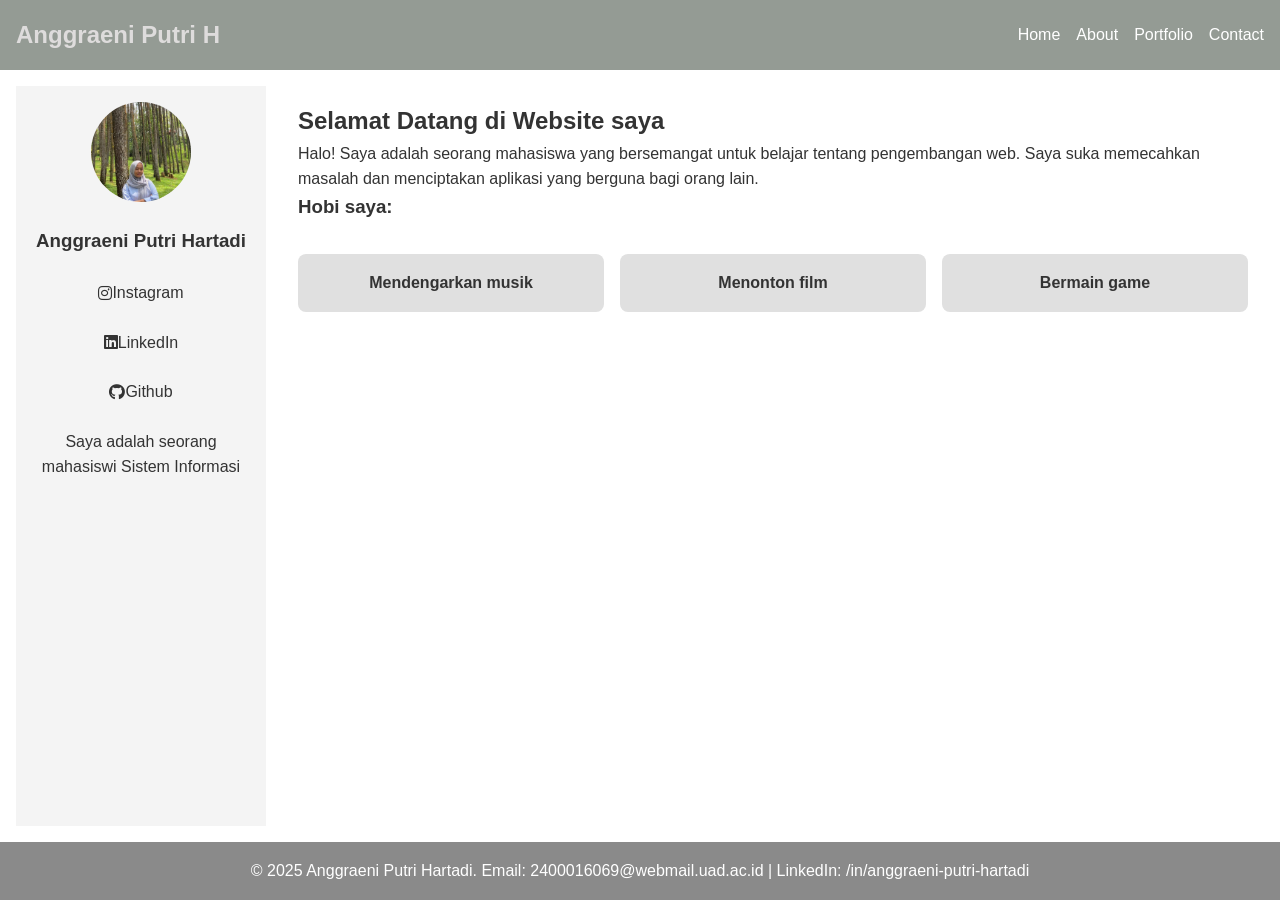
<file: praktikum2/index.html>
<!DOCTYPE html>
<html lang="id">
<head>
    <meta charset="UTF-8">
    <meta name="viewport" content="width=device-width, initial-scale=1.0">
    <title>Anggraeni Putri Hartadi</title>
    <link rel="stylesheet" href="style.css">
    <link rel="stylesheet" href="https://cdnjs.cloudflare.com/ajax/libs/font-awesome/6.0.0-beta3/css/all.min.css">
</head>
<body>
    <header>
        <nav>
            <div class="logo">Anggraeni Putri H</div>
            <ul class="menu">
                <li><a href="#home">Home</a></li>
                <li><a href="#about">About</a></li>
                <li><a href="#portfolio">Portfolio</a></li>
                <li><a href="#contact">Contact</a></li>
            </ul>
        </nav>
    </header>
    
    <main>
        <aside class="sidebar">
            <img src="foto1.jpg" alt="Foto Profil" class="profile-photo">
            <h3>Anggraeni Putri Hartadi</h3>
            <div class="social-media">
                <a href="https://www.instagram.com/anggraenip.h?igsh=MWtlaW41ZXdscXJ5dA==" target="_blank" class="social-link">
                    <i class="fab fa-instagram"></i> Instagram 
                </a>
                <a href="https://www.linkedin.com/in/anggraeni-putri-hartadi-4657a5389" target="_blank" class="social-link">
                    <i class="fab fa-linkedin"></i> LinkedIn 
                </a>
                <a href="https://github.com/anggraeniph" target="_blank" class="social-link">
                    <i class="fab fa-github"></i> Github
                </a>
            </div>
            <p>Saya adalah seorang mahasiswi Sistem Informasi</p>
        </aside>
        <section class="main-content">
            <h2>Selamat Datang di Website saya</h2>
            <p>Halo! Saya adalah seorang mahasiswa yang bersemangat untuk belajar tentang pengembangan web. Saya suka memecahkan masalah dan menciptakan aplikasi yang berguna bagi orang lain.</p>
            <h3> Hobi saya: </h3>
            
            <div class="portfolio">
                <div class="card">
                    <h4>Mendengarkan musik</h4>
                </div>
                <div class="card">
                    <h4>Menonton film</h4>
                </div>
                <div class="card">
                    <h4>Bermain game</h4>
                </div>
            </div>
        </section>
    </main>
    
    <footer>
        <p>&copy; 2025 Anggraeni Putri Hartadi. Email: 2400016069@webmail.uad.ac.id | LinkedIn: /in/anggraeni-putri-hartadi</p>
    </footer>
</body>
</html>
</file>
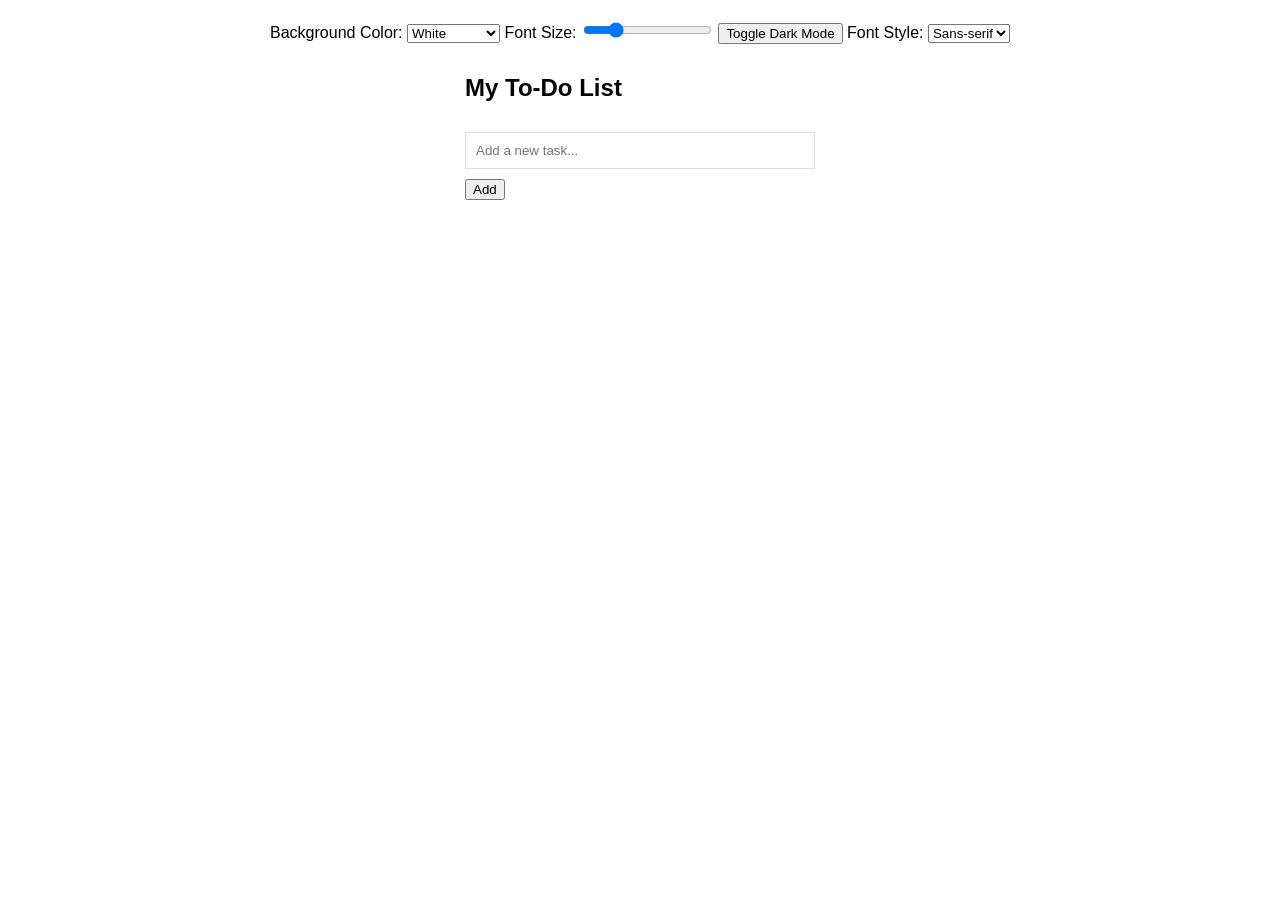
<file: praktikum5/index.html>
<!DOCTYPE html>
<html lang="en">
<head>
    <meta charset="UTF-8">
    <meta name="viewport" content="width=device-width, initial-scale=1.0">
    <title>To-Do App + Dynamic Page</title>
    <link rel="stylesheet" href="style.css">
</head>
<body>
    <div class="settings">
        <label>Background Color: </label>
        <select id="bgColorSelector">
            <option value="white">White</option>
            <option value="lightgray">Light Gray</option>
            <option value="lightblue">Light Blue</option>
            <option value="lightyellow">Light Yellow</option>
        </select>

         <label>Font Size: </label>
        <input type="range" id="fontSizeControl" min="12" max="30" value="16">

        <button id="darkModeToggle">Toggle Dark Mode</button>

        <label>Font Style: </label>
        <select id="fontStyleSelector">
            <option value="sans-serif">Sans-serif</option>
            <option value="serif">Serif</option>
        </select>
    </div>

    <div class="container">
        <h2>My To-Do List</h2>
        <input type="text" id="newTask" placeholder="Add a new task...">
        <button onclick="addTask()">Add</button>
        <ul id="taskList"></ul>
    </div>

    <script src="dom.js"></script>
</body>
</html>
</file>
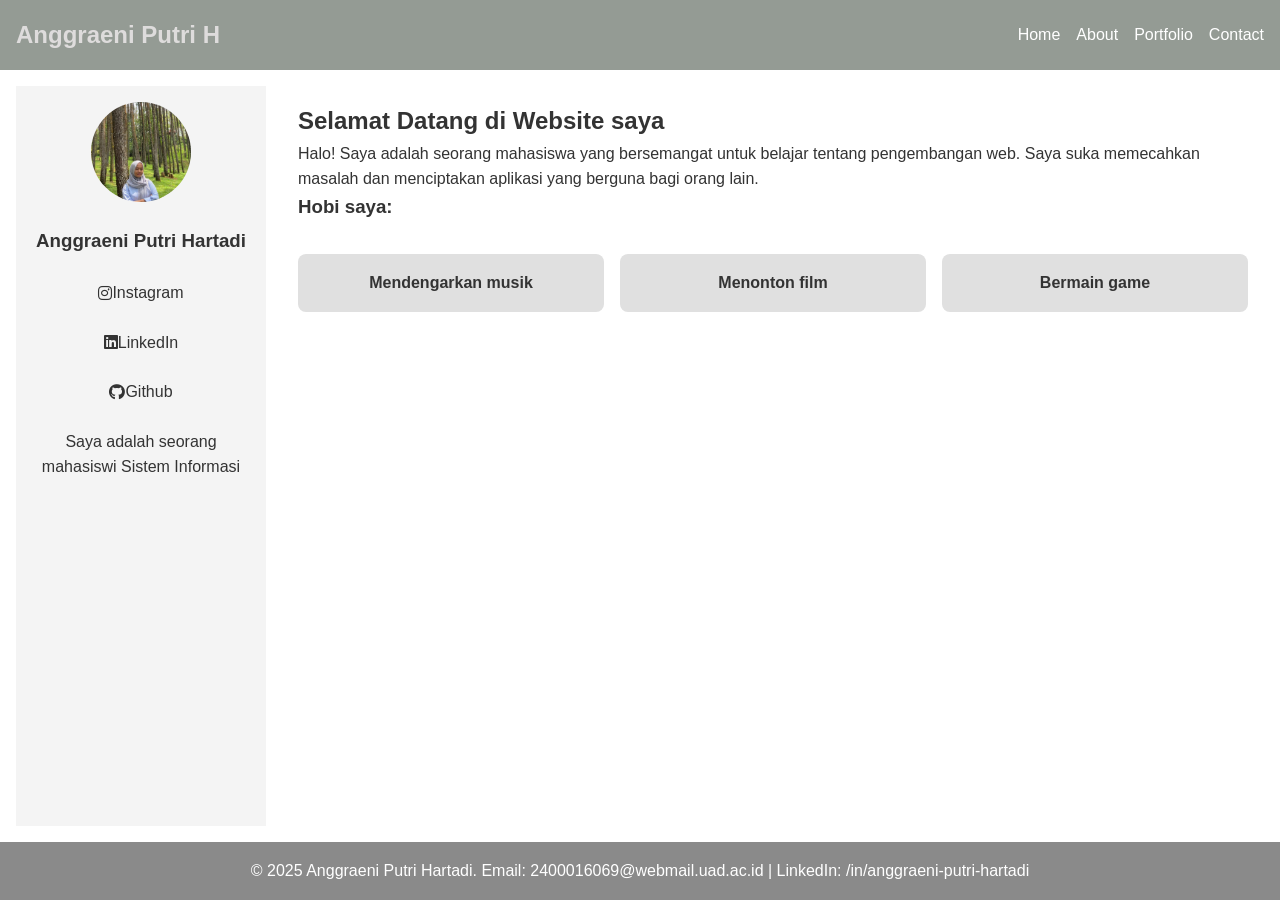
<file: praktikumpertemuan4/index.html>
<!DOCTYPE html>
<html lang="id">
<head>
    <meta charset="UTF-8">
    <meta name="viewport" content="width=device-width, initial-scale=1.0">
    <title>Anggraeni Putri Hartadi</title>
    <link rel="stylesheet" href="style.css">
    <link rel="stylesheet" href="https://cdnjs.cloudflare.com/ajax/libs/font-awesome/6.0.0-beta3/css/all.min.css">
</head>
<body>
    <header>
        <nav>
            <div class="logo">Anggraeni Putri H</div>
            <ul class="menu">
                <li><a href="#home">Home</a></li>
                <li><a href="#about">About</a></li>
                <li><a href="#portfolio">Portfolio</a></li>
                <li><a href="#contact">Contact</a></li>
            </ul>
        </nav>
    </header>
    
    <main>
        <aside class="sidebar">
            <img src="foto1.jpg" alt="Foto Profil" class="profile-photo">
            <h3>Anggraeni Putri Hartadi</h3>
            <div class="social-media">
                <a href="https://www.instagram.com/anggraenip.h?igsh=MWtlaW41ZXdscXJ5dA==" target="_blank" class="social-link">
                    <i class="fab fa-instagram"></i> Instagram 
                </a>
                <a href="https://www.linkedin.com/in/anggraeni-putri-hartadi-4657a5389" target="_blank" class="social-link">
                    <i class="fab fa-linkedin"></i> LinkedIn 
                </a>
                <a href="https://github.com/anggraeniph" target="_blank" class="social-link">
                    <i class="fab fa-github"></i> Github
                </a>
            </div>
            <p>Saya adalah seorang mahasiswi Sistem Informasi</p>
        </aside>
        <section class="main-content">
            <h2>Selamat Datang di Website saya</h2>
            <p>Halo! Saya adalah seorang mahasiswa yang bersemangat untuk belajar tentang pengembangan web. Saya suka memecahkan masalah dan menciptakan aplikasi yang berguna bagi orang lain.</p>
            <h3> Hobi saya: </h3>
            
            <div class="portfolio">
                <div class="card">
                    <h4>Mendengarkan musik</h4>
                </div>
                <div class="card">
                    <h4>Menonton film</h4>
                </div>
                <div class="card">
                    <h4>Bermain game</h4>
                </div>
            </div>
        </section>
    </main>
    
    <footer>
        <p>&copy; 2025 Anggraeni Putri Hartadi. Email: 2400016069@webmail.uad.ac.id | LinkedIn: /in/anggraeni-putri-hartadi</p>
    </footer>

</body>
</html>
</file>
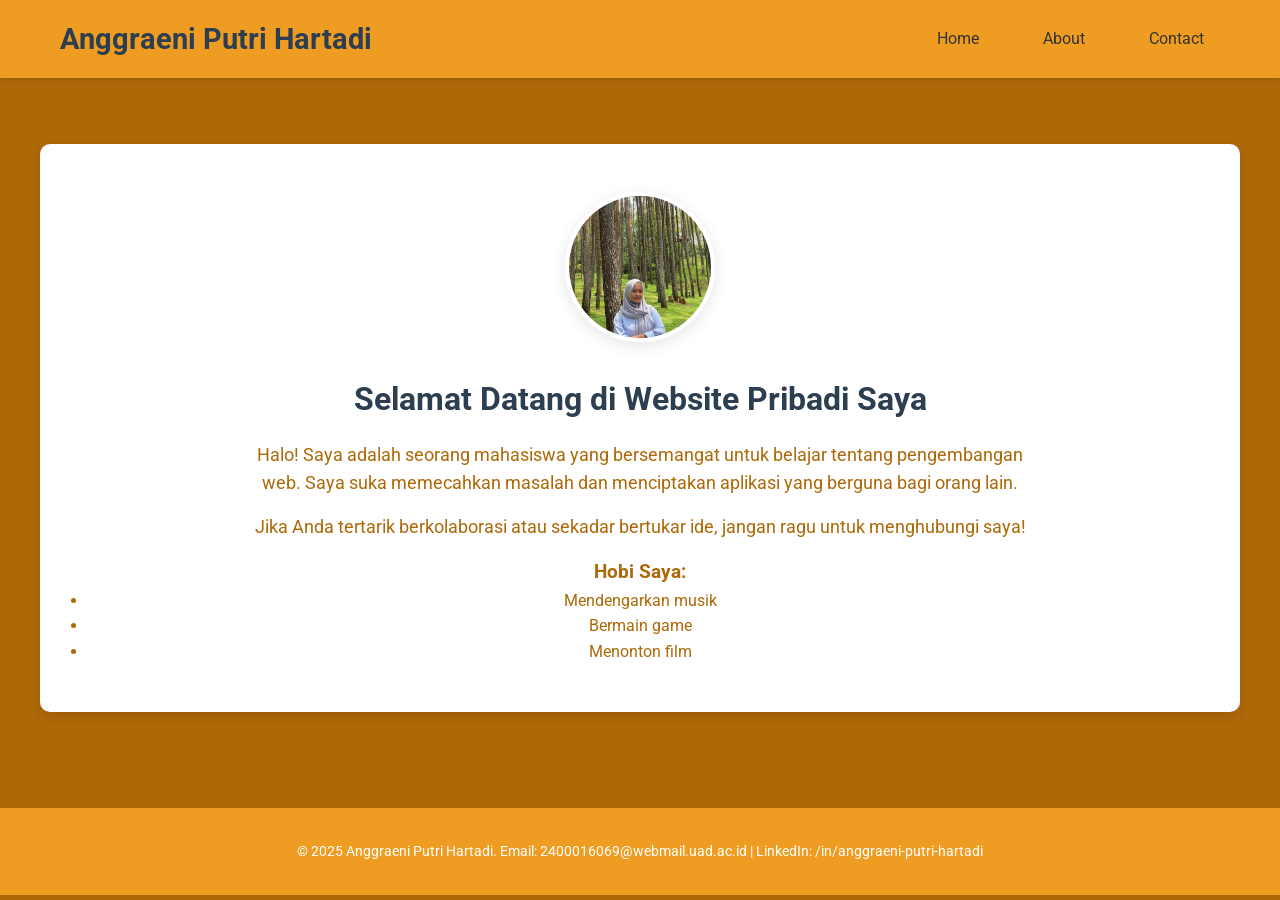
<file: TekWeb teori/teori.html>
<!DOCTYPE html>
<html lang="id">
<head>
    <meta charset="UTF-8">
    <meta name="viewport" content="width=device-width, initial-scale=1.0">
    <title>Anggraeni Putri - Website Pribadi</title>
    <link rel="stylesheet" href="teori.css">
    <link href="https://fonts.googleapis.com/css2?family=Roboto:wght@300;400;700&display=swap" rel="stylesheet">

</head>
<body>
    <header>
        <div class="container">
            <h1>Anggraeni Putri Hartadi</h1>
            <nav>
                <ul>
                    <li><a href="#home">Home</a></li>
                    <li><a href="#about">About</a></li>
                    <li><a href="https://www.instagram.com/anggraenip.h?igsh=MWtlaW41ZXdscXJ5dA==">Contact</a></li>
                </ul>
            </nav>
        </div>
    </header>

    <main class="content">
        <section id="home" class="container">
            <img src="profile.jpg" alt="Foto Profil Anggraeni Putri" class="profile-img">
            <h2>Selamat Datang di Website Pribadi Saya</h2>
            <p>Halo! Saya adalah seorang mahasiswa yang bersemangat untuk belajar tentang pengembangan web. Saya suka memecahkan masalah dan menciptakan aplikasi yang berguna bagi orang lain.</p>
            <p>Jika Anda tertarik berkolaborasi atau sekadar bertukar ide, jangan ragu untuk menghubungi saya!</p>
            <h3>Hobi Saya:</h3>
    <ul>
        <li>Mendengarkan musik</li>
        <li>Bermain game</li>
        <li>Menonton film </li>
    </ul>
        </section>
    </main>

    <footer>
        <div class="container">
            <p>&copy; 2025 Anggraeni Putri Hartadi. Email: 2400016069@webmail.uad.ac.id | LinkedIn: /in/anggraeni-putri-hartadi</p>
        </div>
    </footer>
</body>
</html>
</file>
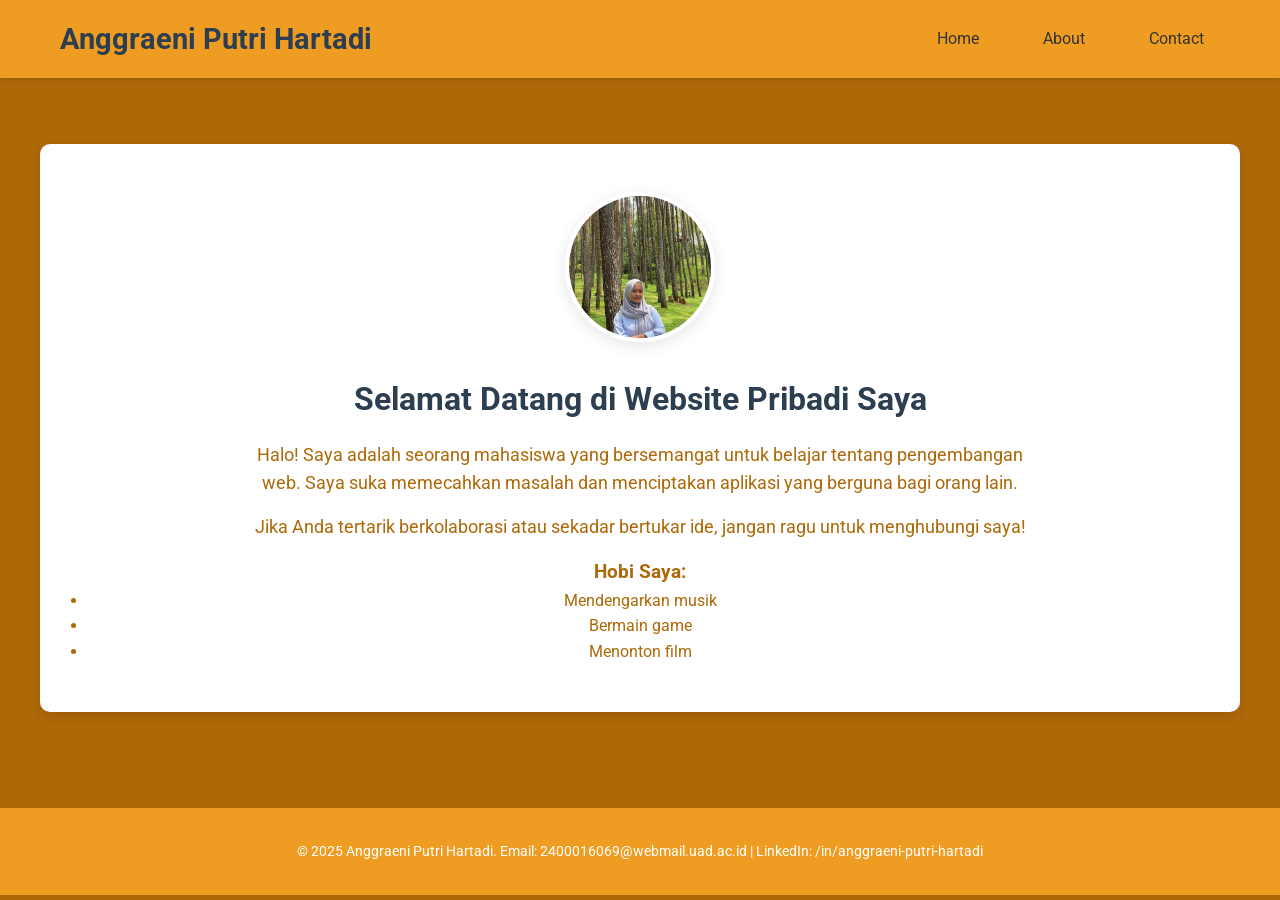
<file: teori mas ega/tekweb teori.html>
<!DOCTYPE html>
<html lang="id">
<head>
    <meta charset="UTF-8">
    <meta name="viewport" content="width=device-width, initial-scale=1.0">
    <title>Anggraeni Putri - Website Pribadi</title>
    <link rel="stylesheet" href="style.css">
    <link href="https://fonts.googleapis.com/css2?family=Roboto:wght@300;400;700&display=swap" rel="stylesheet">

</head>
<body>
    <header>
        <div class="container">
            <h1>Anggraeni Putri Hartadi</h1>
            <nav>
                <ul>
                    <li><a href="#home">Home</a></li>
                    <li><a href="#about">About</a></li>
                    <li><a href="https://www.instagram.com/anggraenip.h?igsh=MWtlaW41ZXdscXJ5dA==">Contact</a></li>
                </ul>
            </nav>
        </div>
    </header>

    <main class="content">
        <section id="home" class="container">
            <img src="anggi.jpg" alt="Foto Profil Anggraeni Putri" class="profile-img">
            <h2>Selamat Datang di Website Pribadi Saya</h2>
            <p>Halo! Saya adalah seorang mahasiswa yang bersemangat untuk belajar tentang pengembangan web. Saya suka memecahkan masalah dan menciptakan aplikasi yang berguna bagi orang lain.</p>
            <p>Jika Anda tertarik berkolaborasi atau sekadar bertukar ide, jangan ragu untuk menghubungi saya!</p>
            <h3>Hobi Saya:</h3>
    <ul>
        <li>Mendengarkan musik</li>
        <li>Bermain game</li>
        <li>Menonton film </li>
    </ul>
        </section>
    </main>

    <footer>
        <div class="container">
            <p>&copy; 2025 Anggraeni Putri Hartadi. Email: 2400016069@webmail.uad.ac.id | LinkedIn: /in/anggraeni-putri-hartadi</p>
        </div>
    </footer>
</body>
</html>
</file>
<file: praktikum2/style.css>
* {
    margin: 0;
    padding: 0;
    box-sizing: border-box;
}

body {
    font-family: Arial, sans-serif;
    line-height: 1.6;
    color: #333;
    display: grid;
    grid-template-areas:
        "header"
        "main"
        "footer";
    grid-template-rows: auto 1fr auto;
    min-height: 100vh;
}

/* Header */
header {
    grid-area: header;
    background-color: #949b94;
    color: rgb(222, 220, 220);
    padding: 1rem;
}

/* Navigasi dengan Flexbox */
nav {
    display: flex;
    justify-content: space-between;
    align-items: center;
}

.logo {
    font-size: 1.5rem;
    font-weight: bold;
}

.menu {
    display: flex;
    list-style: none;
}

.menu li {
    margin-left: 1rem;
}

.menu a {
    color: white;
    text-decoration: none;
}

/* Main Content dengan Grid */
main {
    grid-area: main;
    display: grid;
    grid-template-columns: 250px 1fr; 
    gap: 1rem;
    padding: 1rem;
}

.sidebar {
    background-color: #f4f4f4;
    padding: 1rem;
    text-align: center; 
}

.profile-photo {
    width: 100px;
    height: 100px;
    border-radius: 50%; 
    margin-bottom: 1rem; 
    object-fit: cover; 
}

.social-media {
    margin: 1rem 0; 
    display: flex;
    flex-direction: column; 
    gap: 0.5rem; }

.social-link {
    color: #333;
    text-decoration: none;
    font-size: 1rem;
    display: flex;
    align-items: center;
    justify-content: center;
    padding: 0.5rem;
    border-radius: 5px;
    transition: background-color 0.3s;
}

.social-link:hover {
    background-color: #ddd; 
}

.main-content {
    padding: 1rem;
}

/* Portfolio dengan Flexbox */
.portfolio {
    display: flex;
    justify-content: space-around;
    align-items: stretch;
    flex-wrap: wrap;
    gap: 1rem;
    margin-top: 2rem;
}

.card {
    background-color: #e0e0e0;
    padding: 1rem;
    border-radius: 8px;
    flex: 1 1 300px;
    text-align: center;
}

/* Footer */
footer {
    grid-area: footer;
    background-color: #8a8a8a;
    color: white;
    text-align: center;
    padding: 1rem;
}

/* Media Queries untuk Responsivitas */
@media (max-width: 768px) {
    body {
    }
    
    main {
        grid-template-columns: 1fr; 
    }
    
    nav {
        flex-direction: column;
        align-items: flex-start;
    }
    
    .menu {
        flex-direction: column;
        margin-top: 1rem;
    }
    
    .menu li {
        margin-left: 0;
        margin-bottom: 0.5rem;
    }
    
    .portfolio {
        flex-direction: column; 
        align-items: center;
    }
    
    .card {
        flex: 1 1 100%; /* Penuh lebar */
    }
    
    .profile-photo {
        width: 80px; /* Ukuran lebih kecil di mobile */
        height: 80px;
    }
    
    .social-media {
        flex-direction: row; /* Horizontal di mobile untuk hemat ruang */
        justify-content: center;
        gap: 1rem;
    }
}
</file>
<file: praktikum5/style.css>
body {
    font-family: sans-serif;
    transition: background-color 0.3s, color 0.3s;
}

.container {
    width: 350px;
    margin: 30px auto;
}

.settings {
    text-align: center;
    margin-top: 20px;
}

input[type="text"] {
    width: 100%;
    padding: 10px;
    margin: 10px 0;
    border: 1px solid #ddd;
    box-sizing: border-box;
}

#taskList {
    list-style: none;
    padding: 0;
}

#taskList li {
    padding: 10px;
    border-bottom: 1px solid #ddd;
    cursor: pointer;
}

#taskList li.completed {
    text-decoration: line-through;
    color: gray;
}

.close {
    float: right;
    color: red;
    cursor: pointer;
}

.dark-mode {
    background-color: #121212;
    color: white;
}
</file>
<file: praktikumpertemuan4/style.css>
* {
    margin: 0;
    padding: 0;
    box-sizing: border-box;
}

body {
    font-family: Arial, sans-serif;
    line-height: 1.6;
    color: #333;
    display: grid;
    grid-template-areas:
        "header"
        "main"
        "footer";
    grid-template-rows: auto 1fr auto;
    min-height: 100vh;
}

/* Header */
header {
    grid-area: header;
    background-color: #949b94;
    color: rgb(222, 220, 220);
    padding: 1rem;
}

/* Navigasi dengan Flexbox */
nav {
    display: flex;
    justify-content: space-between;
    align-items: center;
}

.logo {
    font-size: 1.5rem;
    font-weight: bold;
}

.menu {
    display: flex;
    list-style: none;
}

.menu li {
    margin-left: 1rem;
}

.menu a {
    color: white;
    text-decoration: none;
}

/* Main Content dengan Grid */
main {
    grid-area: main;
    display: grid;
    grid-template-columns: 250px 1fr; 
    gap: 1rem;
    padding: 1rem;
}

.sidebar {
    background-color: #f4f4f4;
    padding: 1rem;
    text-align: center; 
}

.profile-photo {
    width: 100px;
    height: 100px;
    border-radius: 50%; 
    margin-bottom: 1rem; 
    object-fit: cover; 
}

.social-media {
    margin: 1rem 0; 
    display: flex;
    flex-direction: column; 
    gap: 0.5rem; }

.social-link {
    color: #333;
    text-decoration: none;
    font-size: 1rem;
    display: flex;
    align-items: center;
    justify-content: center;
    padding: 0.5rem;
    border-radius: 5px;
    transition: background-color 0.3s;
}

.social-link:hover {
    background-color: #ddd; 
}

.main-content {
    padding: 1rem;
}

/* Portfolio dengan Flexbox */
.portfolio {
    display: flex;
    justify-content: space-around;
    align-items: stretch;
    flex-wrap: wrap;
    gap: 1rem;
    margin-top: 2rem;
}

.card {
    background-color: #e0e0e0;
    padding: 1rem;
    border-radius: 8px;
    flex: 1 1 300px;
    text-align: center;
}

/* Footer */
footer {
    grid-area: footer;
    background-color: #8a8a8a;
    color: white;
    text-align: center;
    padding: 1rem;
}

/* Media Queries untuk Responsivitas */
@media (max-width: 768px) {
    body {
    }
    
    main {
        grid-template-columns: 1fr; 
    }
    
    nav {
        flex-direction: column;
        align-items: flex-start;
    }
    
    .menu {
        flex-direction: column;
        margin-top: 1rem;
    }
    
    .menu li {
        margin-left: 0;
        margin-bottom: 0.5rem;
    }
    
    .portfolio {
        flex-direction: column; 
        align-items: center;
    }
    
    .card {
        flex: 1 1 100%; /* Penuh lebar */
    }
    
    .profile-photo {
        width: 80px; /* Ukuran lebih kecil di mobile */
        height: 80px;
    }
    
    .social-media {
        flex-direction: row; /* Horizontal di mobile untuk hemat ruang */
        justify-content: center;
        gap: 1rem;
    }
}
</file>
<file: TekWeb teori/teori.css>
* {
    margin: 0;
    padding: 0;
    box-sizing: border-box;
}

body {
    font-family: 'Roboto', sans-serif;
    line-height: 1.6;
    color: #ad6808;
    background-color: #ad6808;
}

/* Container untuk centering */
.container {
    max-width: 1200px;
    margin: 0 auto;
    padding: 0 20px;
}

/* Header Styles */
header {
    background-color: #ef9d22;
    box-shadow: 0 2px 5px rgba(0, 0, 0, 0.1);
    position: fixed;
    width: 100%;
    top: 0;
    z-index: 1000;
}

header .container {
    display: flex;
    justify-content: space-between;
    align-items: center;
    padding: 1rem 20px;
}

header h1 {
    font-size: 1.8rem;
    font-weight: 700;
    color: #2c3e50;
}

header nav ul {
    display: flex;
    list-style: none;
}

header nav li {
    margin-left: 2rem;
}

header nav a {
    text-decoration: none;
    color: #333;
    font-weight: 400;
    transition: all 0.3s ease-in-out;
    padding: 0.5rem 1rem;
    border-radius: 5px;
}

/* Hover Effect pada Tautan */
header nav a:hover,
.content a:hover {
    background-color: #ad6808;
    color: #fff;
    transform: translateY(-2px);
    box-shadow: 0 4px 8px rgba(237, 145, 33, 0.3);
}

/* Content Styles */
.content {
    margin-top: 80px; 
    padding: 4rem 0;
}

.content section {
    text-align: center;
    background-color: #ffffff;
    padding: 3rem;
    border-radius: 10px;
    box-shadow: 0 4px 10px rgba(0, 0, 0, 0.1);
    margin-bottom: 2rem;
}

/* Foto Profil */
.profile-img {
    width: 150px;
    height: 150px;
    border-radius: 50%;
    object-fit: cover;
    display: block;
    margin: 0 auto 2rem auto;
    box-shadow: 0 4px 15px rgba(0, 0, 0, 0.1);
    border: 4px solid #fff;
}

.content h2 {
    font-size: 2rem;
    margin-bottom: 1rem;
    color: #2c3e50;
}

.content p {
    font-size: 1.1rem;
    margin-bottom: 1rem;
    max-width: 800px;
    margin-left: auto;
    margin-right: auto;
}

/* Footer Styles */
footer {
    background-color: #ef9d22;
    color: #fff;
    text-align: center;
    padding: 2rem 0;
}

footer p {
    font-size: 0.9rem;
}

footer a {
    color: #3498db;
    text-decoration: none;
    transition: color 0.3s ease-in-out;
}

footer a:hover {
    color: #fff;
    text-decoration: underline;
}

/* Responsif untuk Mobile */
@media (max-width: 768px) {
    header .container {
        flex-direction: column;
        padding: 1rem;
    }

    header nav ul {
        margin-top: 1rem;
    }

    header nav li {
        margin: 0 1rem;
    }

    .content section {
        padding: 2rem 1rem;
    }

    .content h2 {
        font-size: 1.5rem;
    }

    /* Responsif untuk Foto Profil */
    .profile-img {
        width: 120px;
        height: 120px;
        margin-bottom: 1.5rem;
    }
}
</file>
<file: teori mas ega/style.css>
* {
    margin: 0;
    padding: 0;
    box-sizing: border-box;
}

body {
    font-family: 'Roboto', sans-serif;
    line-height: 1.6;
    color: #ad6808;
    background-color: #ad6808;
}

/* Container untuk centering */
.container {
    max-width: 1200px;
    margin: 0 auto;
    padding: 0 20px;
}

/* Header Styles */
header {
    background-color: #ef9d22;
    box-shadow: 0 2px 5px rgba(0, 0, 0, 0.1);
    position: fixed;
    width: 100%;
    top: 0;
    z-index: 1000;
}

header .container {
    display: flex;
    justify-content: space-between;
    align-items: center;
    padding: 1rem 20px;
}

header h1 {
    font-size: 1.8rem;
    font-weight: 700;
    color: #2c3e50;
}

header nav ul {
    display: flex;
    list-style: none;
}

header nav li {
    margin-left: 2rem;
}

header nav a {
    text-decoration: none;
    color: #333;
    font-weight: 400;
    transition: all 0.3s ease-in-out;
    padding: 0.5rem 1rem;
    border-radius: 5px;
}

/* Hover Effect pada Tautan */
header nav a:hover,
.content a:hover {
    background-color: #ad6808;
    color: #fff;
    transform: translateY(-2px);
    box-shadow: 0 4px 8px rgba(237, 145, 33, 0.3);
}

/* Content Styles */
.content {
    margin-top: 80px; 
    padding: 4rem 0;
}

.content section {
    text-align: center;
    background-color: #ffffff;
    padding: 3rem;
    border-radius: 10px;
    box-shadow: 0 4px 10px rgba(0, 0, 0, 0.1);
    margin-bottom: 2rem;
}

/* Foto Profil */
.profile-img {
    width: 150px;
    height: 150px;
    border-radius: 50%;
    object-fit: cover;
    display: block;
    margin: 0 auto 2rem auto;
    box-shadow: 0 4px 15px rgba(0, 0, 0, 0.1);
    border: 4px solid #fff;
}

.content h2 {
    font-size: 2rem;
    margin-bottom: 1rem;
    color: #2c3e50;
}

.content p {
    font-size: 1.1rem;
    margin-bottom: 1rem;
    max-width: 800px;
    margin-left: auto;
    margin-right: auto;
}

/* Footer Styles */
footer {
    background-color: #ef9d22;
    color: #fff;
    text-align: center;
    padding: 2rem 0;
}

footer p {
    font-size: 0.9rem;
}

footer a {
    color: #3498db;
    text-decoration: none;
    transition: color 0.3s ease-in-out;
}

footer a:hover {
    color: #fff;
    text-decoration: underline;
}

/* Responsif untuk Mobile */
@media (max-width: 768px) {
    header .container {
        flex-direction: column;
        padding: 1rem;
    }

    header nav ul {
        margin-top: 1rem;
    }

    header nav li {
        margin: 0 1rem;
    }

    .content section {
        padding: 2rem 1rem;
    }

    .content h2 {
        font-size: 1.5rem;
    }

    /* Responsif untuk Foto Profil */
    .profile-img {
        width: 120px;
        height: 120px;
        margin-bottom: 1.5rem;
    }
}
</file>
